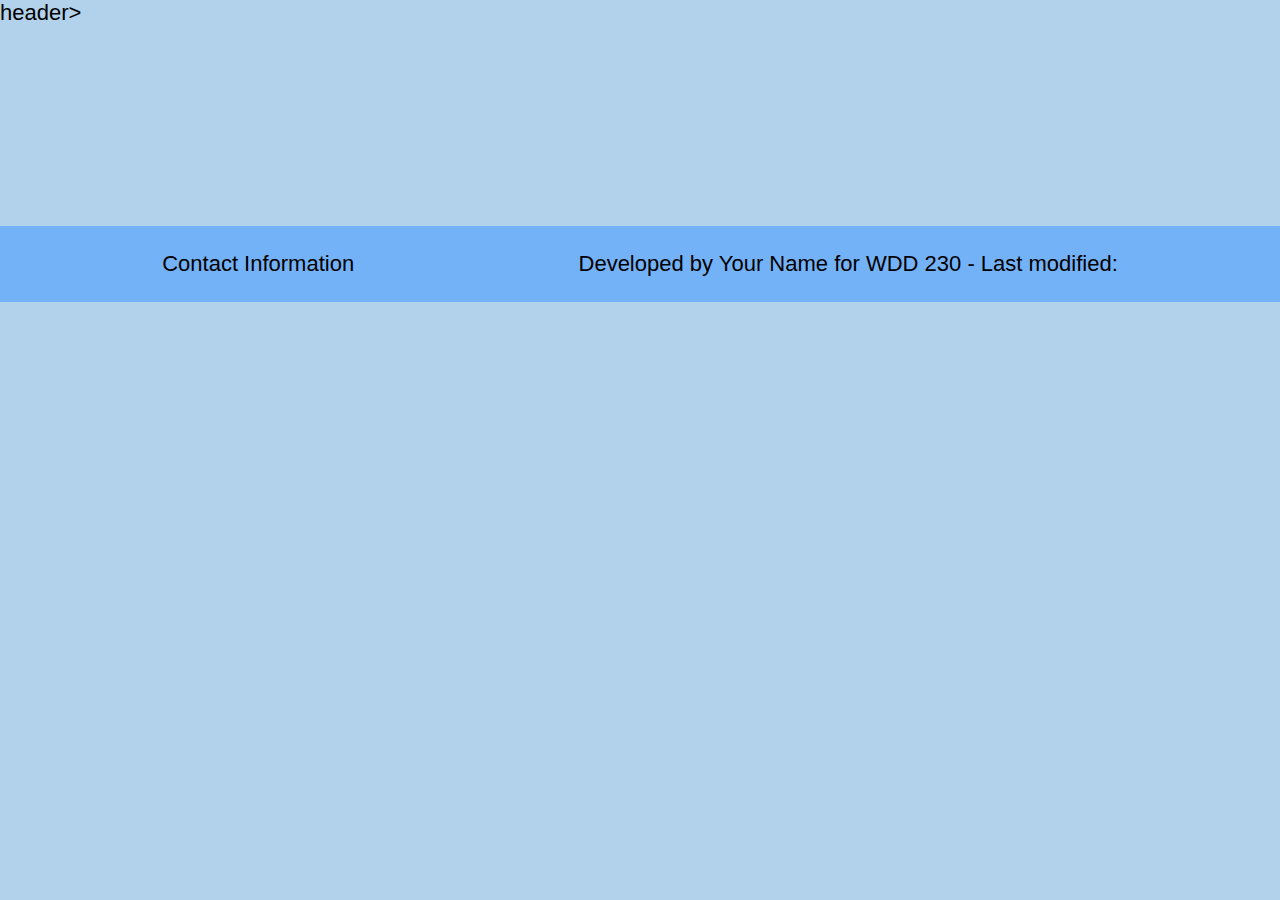
<file: chamber/index.html>
<!DOCTYPE html>
<html lang="en">
<head>
  <meta charset="UTF-8">
  <meta name="viewport" content="width=device-width, initial-scale=1.0">
  <title>Document</title>
  <meta name="description" content="Welcome to Your Chamber Site - Connect, Collaborate, and Grow.">
  <meta property="og:title" content="Your Chamber Site">
  <meta property="og:type" content="website">
  <meta property="og:image" content="your-image-url.jpg">
  <meta property="og:url" content="https://www.yourchambersite.com">

  <!-- Favicon -->
  <link rel="icon" type="image/png" href="images/icons8-people-100.png">

  <!-- Stylesheet -->
  <link rel="stylesheet" href="styles/base.css">
</head>
<body>
  header>
    <!-- Header content here -->
  </header>

  <nav>
    <!-- Navigation content here -->
  </nav>

  <main>
    <section class="hero-section">
      <!-- Hero image and content here -->
    </section>

    <section class="cta-section">
      <!-- Call to action link to join the chamber of commerce -->
    </section>

    <section class="events-section">
      <!-- Current event(s) section -->
    </section>

    <section class="weather-section">
      <!-- Weather card section -->
    </section>

    <section class="spotlights-section">
      <!-- Company 'spotlights' advertisements -->
    </section>
  </main>

  <footer>
    <!-- Footer content here -->
    <div class="contact-info">Contact Information</div>
    <div class="developer-info">Developed by Your Name for WDD 230 - Last modified: <span id="last-modified"></span>
    </div>
  </footer>

</body>
</html>
</file>
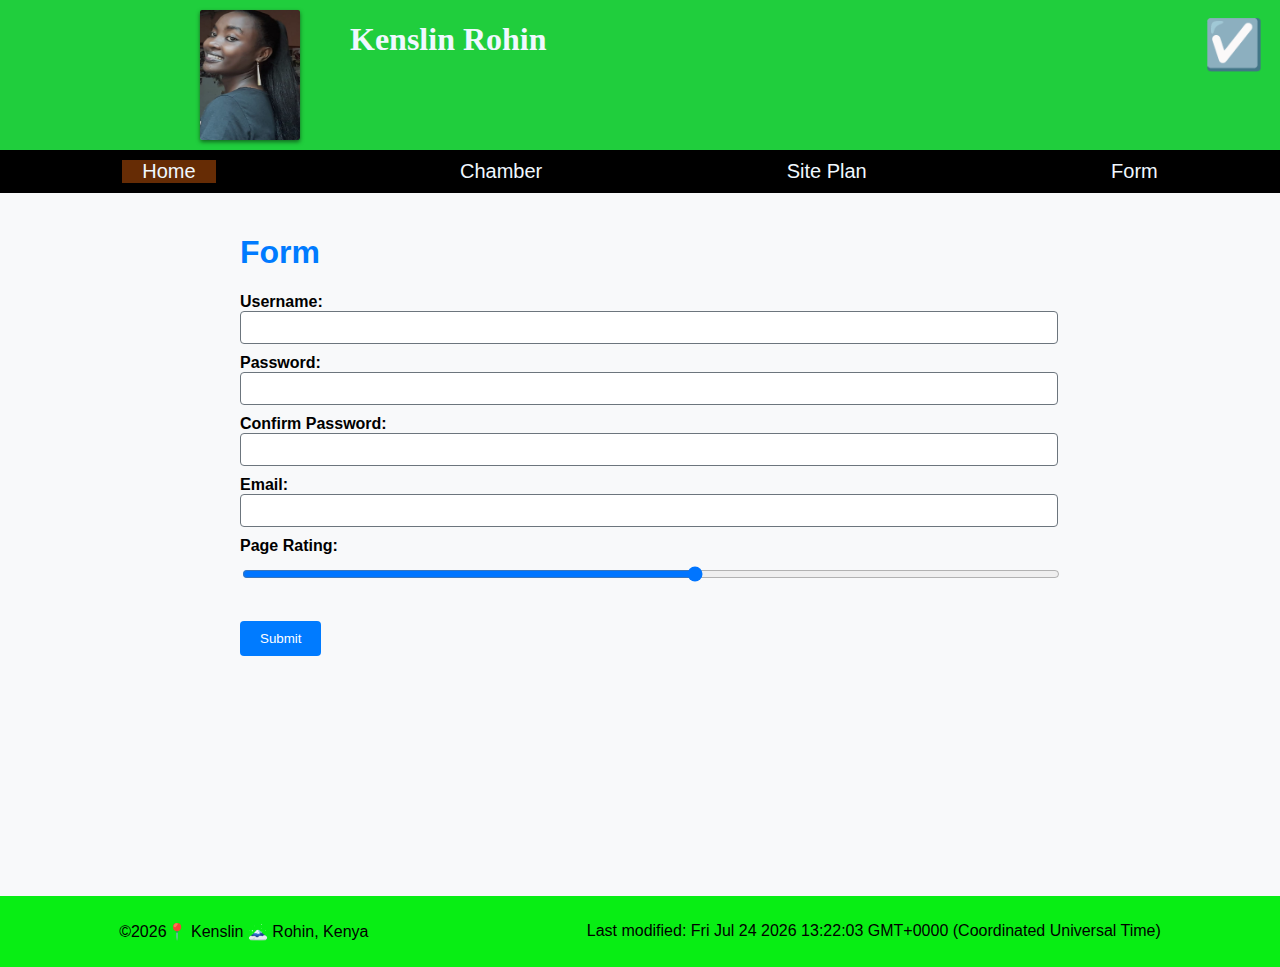
<file: form.html>
<!DOCTYPE html>
<html lang="en">

<head>
  <meta charset="UTF-8">
  <meta name="viewport" content="width=device-width, initial-scale=1.0">
  <title>Form</title>
  <link rel="stylesheet" href="styles/form.css">
</head>

<header>
  <div id="mode">
    ☑️
  </div><div id="mode">
    ☑️
  </div>
  <img class="profile" src="images/profile.jpg" alt="My profile">
  <h1 class="name">Kenslin Rohin</h1>
</header>

<!--navigation-->

<nav id="menu">
    <a  class = "active"href="index.html">Home</a>
    <a href="index1.html">Chamber</a>
    <a href="week01/chamber-site-plan.html">Site Plan</a>
    <a href="form.html">Form</a>
    <button id="hamburger-button">&#9776;</button>
</nav>
  <main>
    <h1>Form</h1>

    <!-- Form -->
    <form action="chamber/record.html" method="get">
      <div>
        <label for="username">Username:</label>
        <input type="text" id="username" name="username" required>
      </div>

      <div>
        <label for="password">Password:</label>
        <input type="password" id="password" name="password" required pattern="[a-zA-Z0-9]{8,}" title="Password must be at least 8 characters long and can only contain alphanumeric characters.">
      </div>

      <div>
        <label for="confirm-password">Confirm Password:</label>
        <input type="password" id="confirm-password" name="confirm-password" required>
      </div>

      <div>
        <label for="email">Email:</label>
        <input type="email" id="email" name="email" required pattern="[a-zA-Z0-9._%+-]+@byui\.edu$" title="Please enter a valid email address from the byui.edu domain.">
      </div>

      <div>
        <label for="page-rating">Page Rating:</label>
        <input type="range" id="page-rating" name="page-rating" min="1" max="10" step="1">
        <output for="page-rating" id="page-rating-output"></output>
      </div>

      <button type="submit">Submit</button>
    </form>
  </main>

  <footer>
    <p>
      &copy;<span id="currentYear" ></span>📍 Kenslin 🗻 Rohin, Kenya
    </p>
    <p id="lastModified"></p>
  </footer>
<script src = "scripts/script3.js"></script>
</body>

</html>
</file>
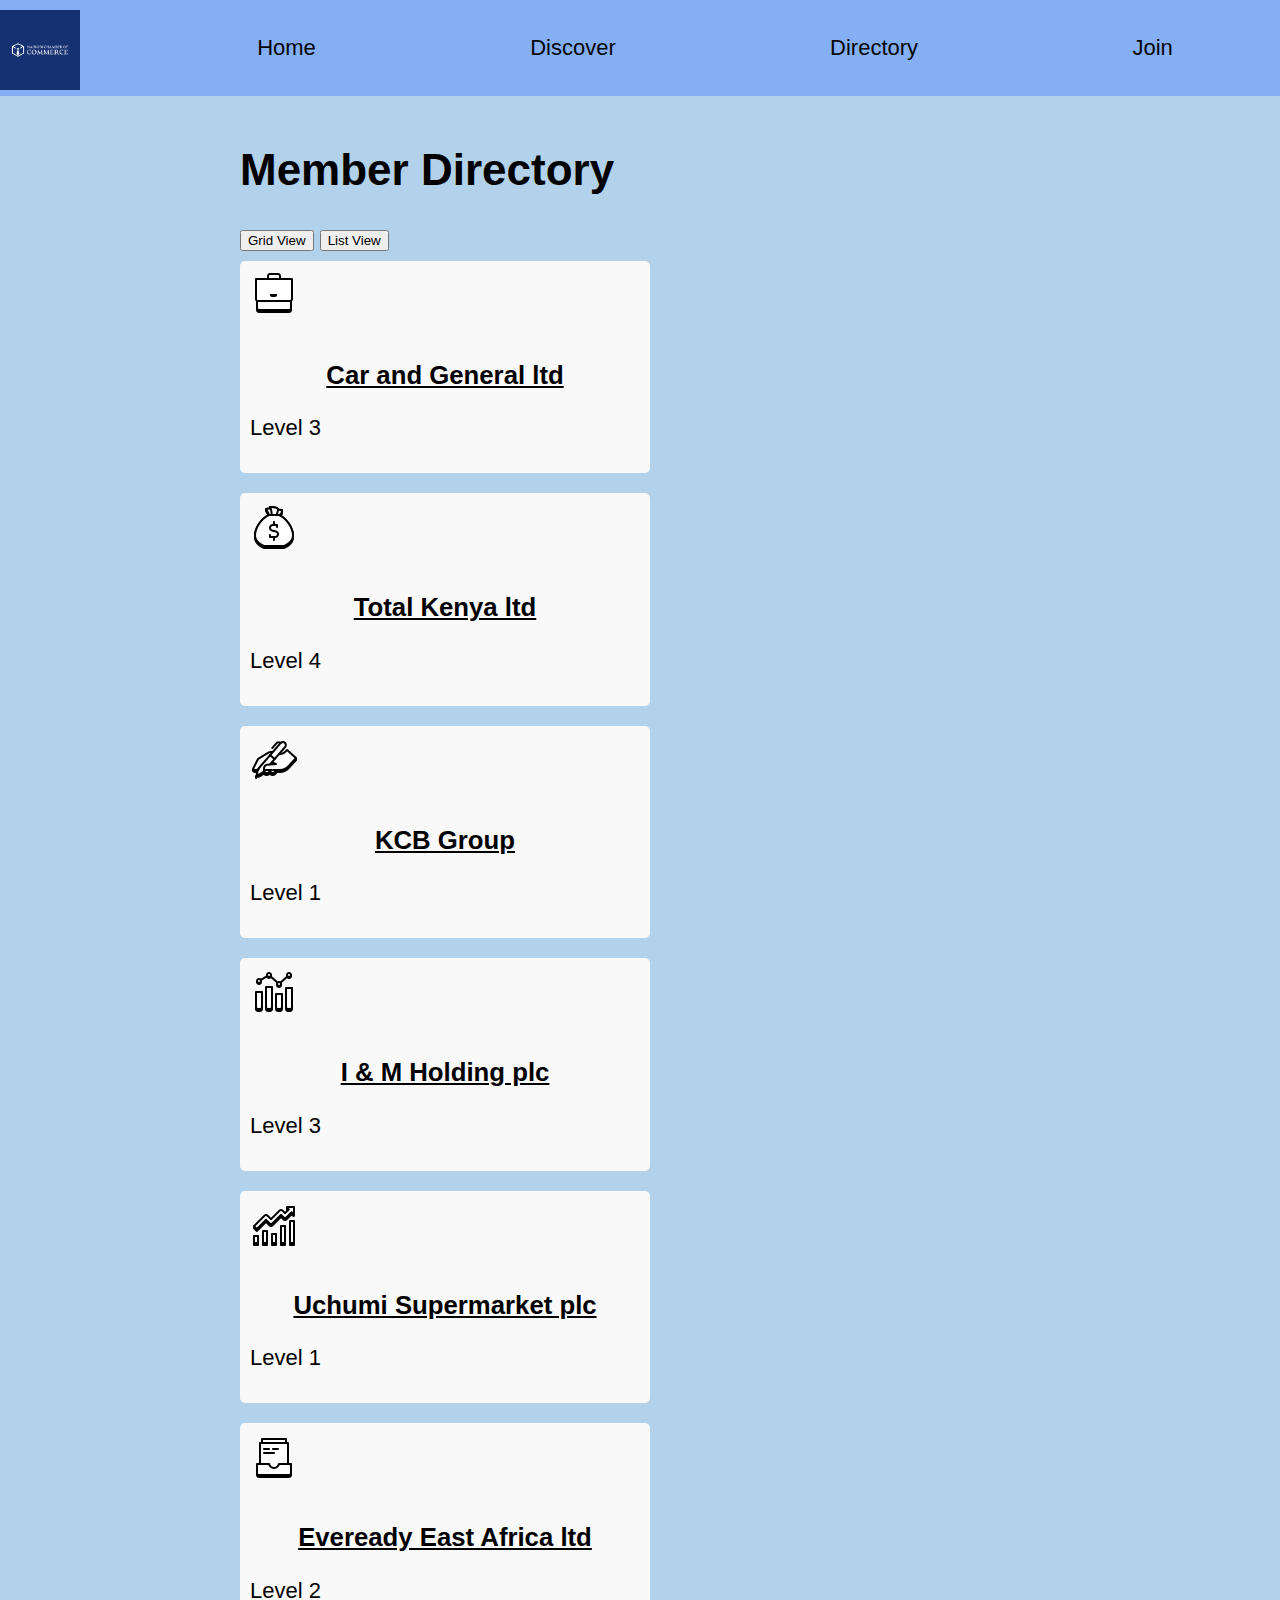
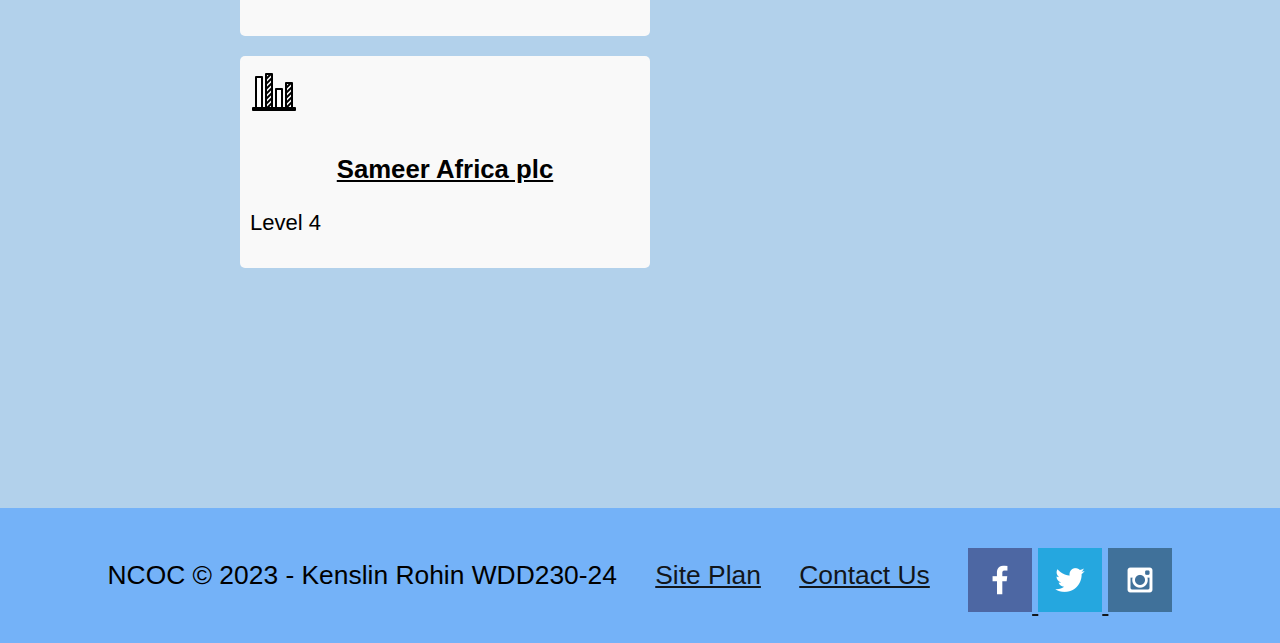
<file: chamber/directory.html>
<!DOCTYPE html>
<html lang="en">
<head>
  <meta charset="UTF-8">
  <meta name="viewport" content="width=device-width, initial-scale=1.0">
  <title>Document</title>
  <meta name="description" content="Welcome to Nairobi Chamber of Commerce - Connect, Collaborate, and Grow.">
  <meta property="og:title" content="Nairobi Chamber of Commerce">
  <meta property="og:type" content="website">
  <meta property="og:image" content="your-image-url.jpg">
  <meta property="og:url" content="https://www.NairobiChamberofCommerce.com">

  <!-- Favicon -->
  <link rel="icon" type="image/png" href="images/icons8-people-100.png">

  <!-- Stylesheet -->
  <link rel="stylesheet" href="styles/base.css">
</head>
<body>
  <header>
    <a id="logo_link" href="index.html">
      <img class="logo" src="images/logo.png" alt="NCOC Logo">
  </a>
  <nav>
      <a href="index1.html">Home</a>
      <a href="discover.html">Discover</a>
      <a href="directory.html">Directory</a>
      <a href="join.html">Join</a>
  </nav>
  </header>


  <main>
    <div class="container1">
      <h1>Member Directory</h1>
      <div class="toggle">
        <button id="grid-view">Grid View</button>
        <button id="list-view">List View</button>
      </div>
      <div id="members-container"></div>
    </div>
  </main>

  <footer>
    <p id="Info">
      <p>NCOC &copy; 2023 - Kenslin Rohin WDD230-24</p>
      <p><a href="chamber-site-plan.html">Site Plan</a></p>
      <p><a href="contactus.html">Contact Us</a></p>
      <div class="social">
          <a href="https://facebook.com" target="_blank">
              <img src="images/facebook.png" alt="fb icon">
          </a>
          <a href="https://twitter.com" target="_blank">
              <img src="images/twitter.png" alt="twitter icon">
          </a>
          <a href="https://instagram.com" target="_blank">
              <img src="images/instagram.png" alt="instagram icon">
          </a>
      </div> <span id="last-modified"></span>
    </div>
  </footer>
  <script src="scripts/script.js"></script>
</body>
</html>
</file>
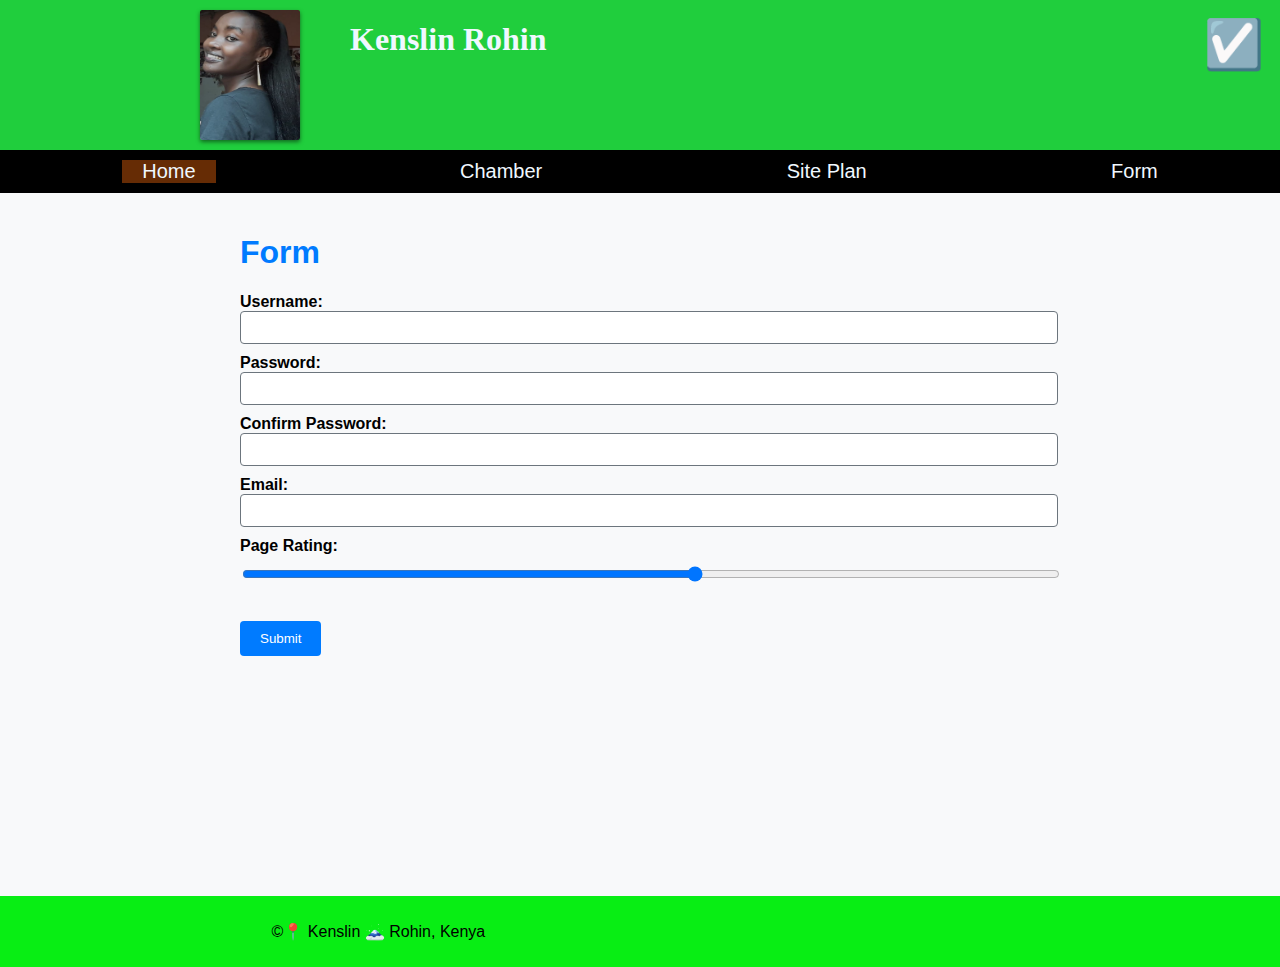
<file: chamber/form.html>
<!DOCTYPE html>
<html lang="en">

<head>
  <meta charset="UTF-8">
  <meta name="viewport" content="width=device-width, initial-scale=1.0">
  <title>Form</title>
  <link rel="stylesheet" href="styles/form.css">
</head>

<header>
  <div id="mode">
    ☑️
  </div><div id="mode">
    ☑️
  </div>
  <img class="profile" src="images/profile.jpg" alt="My profile">
  <h1 class="name">Kenslin Rohin</h1>
</header>

<!--navigation-->

<nav id="menu">
    <a  class = "active"href="index.html">Home</a>
    <a href="index1.html">Chamber</a>
    <a href="week01/">Site Plan</a>
    <a href="form.html">Form</a>
    <button id="hamburger-button">&#9776;</button>
</nav>
  <main>
    <h1>Form</h1>

    <!-- Form -->
    <form action="record.html" method="get">
      <div>
        <label for="username">Username:</label>
        <input type="text" id="username" name="username" required>
      </div>

      <div>
        <label for="password">Password:</label>
        <input type="password" id="password" name="password" required pattern="[a-zA-Z0-9]{8,}" title="Password must be at least 8 characters long and can only contain alphanumeric characters.">
      </div>

      <div>
        <label for="confirm-password">Confirm Password:</label>
        <input type="password" id="confirm-password" name="confirm-password" required>
      </div>

      <div>
        <label for="email">Email:</label>
        <input type="email" id="email" name="email" required pattern="[a-zA-Z0-9._%+-]+@byui\.edu$" title="Please enter a valid email address from the byui.edu domain.">
      </div>

      <div>
        <label for="page-rating">Page Rating:</label>
        <input type="range" id="page-rating" name="page-rating" min="1" max="10" step="1">
        <output for="page-rating" id="page-rating-output"></output>
      </div>

      <button type="submit">Submit</button>
    </form>
  </main>

  <footer>
    <p>
      &copy;<span id="currentYear" ></span>📍 Kenslin 🗻 Rohin, Kenya
    </p>
    <p id="lastModified"></p>
  </footer>
<script src = "scripts/script.js"></script>
</body>

</html>
</file>
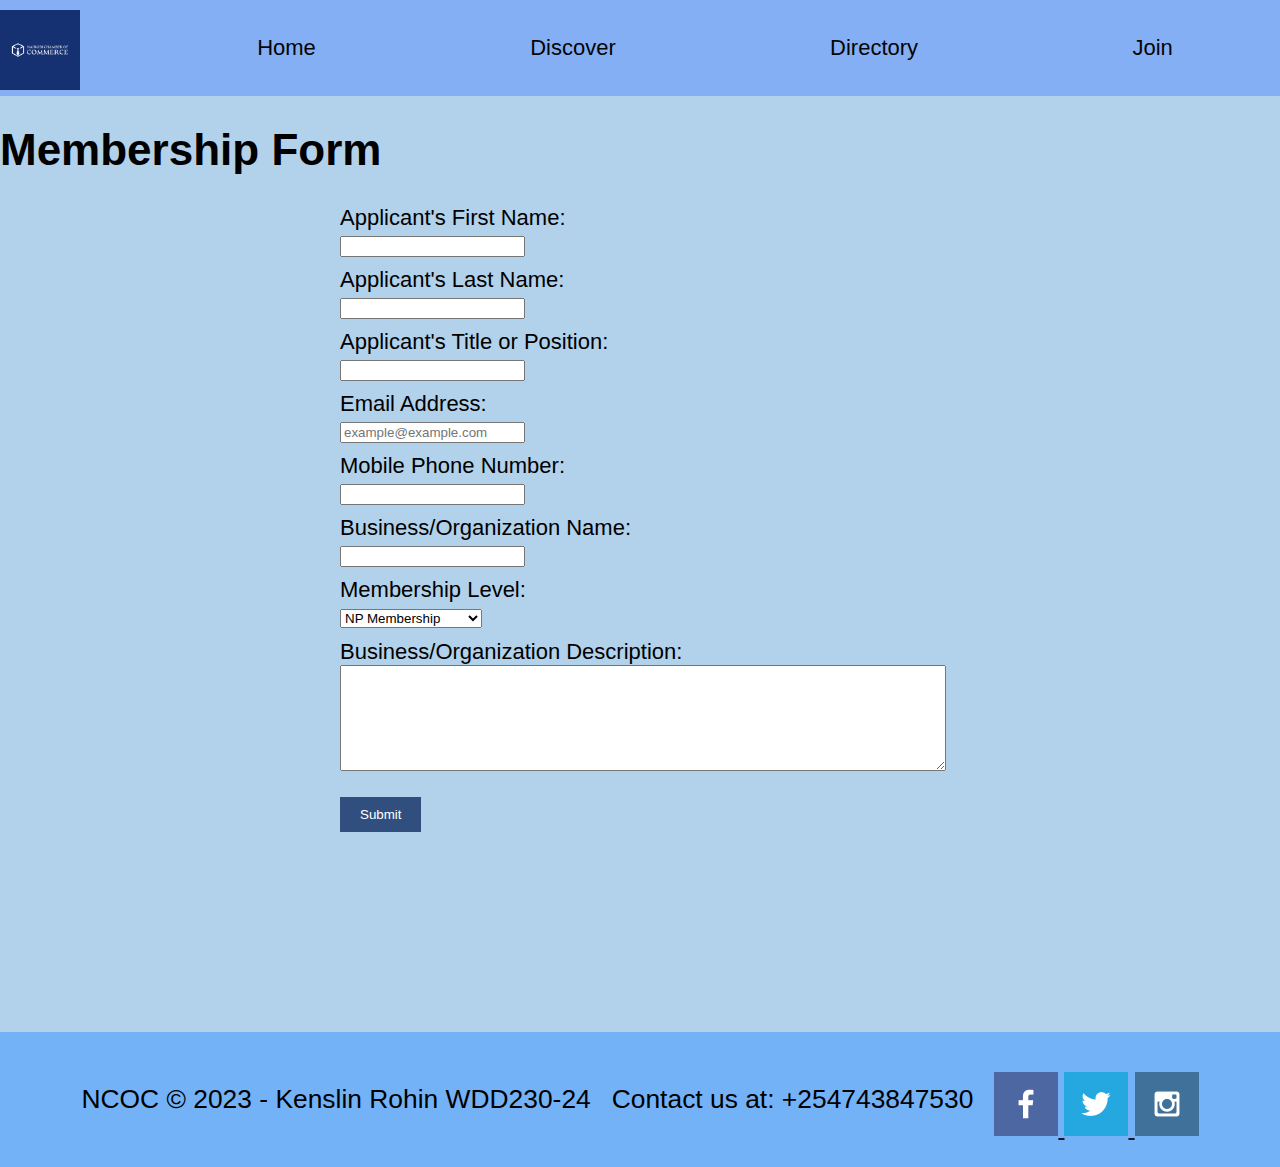
<file: chamber/join.html>
<!DOCTYPE html>
<html lang="en">
<head>
  <meta charset="UTF-8">
  <meta name="viewport" content="width=device-width, initial-scale=1.0">
  <title>Join</title>
  <meta name="description" content="Welcome to Nairobi Chamber of Commerce - Connect, Collaborate, and Grow.">
  <meta property="og:title" content="Nairobi Chamber of Commerce">
  <meta property="og:type" content="website">
  <meta property="og:image" content="your-image-url.jpg">
  <meta property="og:url" content="https://www.NairobiChamberofCommerce.com">

  <!-- Favicon -->
  <link rel="icon" type="image/png" href="images/icons8-people-100.png">

  <!-- Stylesheet -->
  <link rel="stylesheet" href="styles/base.css">
</head>
<body>
  <header>
    <a id="logo_link" href="index.html">
      <img class="logo" src="images/logo.png" alt="NCOC Logo">
  </a>
  <nav>
    <a href="index1.html">Home</a>
      <a href="discover.html">Discover</a>
      <a href="site-plan-rafting.html">Directory</a>
      <a href="join.html">Join</a>
  </nav>
  </header>

  

  <main>
    <h1>Membership Form</h1>
  <form action="thankyou.html" method="get">
    <div>
      <label for="first-name">Applicant's First Name:</label>
      <input type="text" id="first-name" name="first-name" required>
    </div>
    <div>
      <label for="last-name">Applicant's Last Name:</label>
      <input type="text" id="last-name" name="last-name" required>
    </div>
    <div>
      <label for="position">Applicant's Title or Position:</label>
      <input type="text" id="position" name="position" pattern="[a-zA-Z\s-]{7,}" required>
    </div>
    <div>
      <label for="email">Email Address:</label>
      <input type="email" id="email" name="email" required placeholder="example@example.com">
    </div>
    <div>
      <label for="phone">Mobile Phone Number:</label>
      <input type="tel" id="phone" name="phone" required>
    </div>
    <div>
      <label for="organization">Business/Organization Name:</label>
      <input type="text" id="organization" name="organization" required>
    </div>
    <div>
      <label for="membership-level">Membership Level:</label>
      <select id="membership-level" name="membership-level">
        <option value="np-membership">NP Membership</option>
        <option value="bronze-membership">Bronze Membership</option>
        <option value="silver-membership">Silver Membership</option>
        <option value="gold-membership">Gold Membership</option>
      </select>
    </div>
    <div>
      <label for="description">Business/Organization Description:</label>
      <textarea id="description" name="description"></textarea>
    </div>
    <input type="hidden" id="timestamp" name="timestamp" value="">
    <div>
      <input type="submit" value="Submit">
    </div>
  </form>
  </main>

  <footer>
    <p id="Info">
      <p>NCOC &copy; 2023 - Kenslin Rohin WDD230-24</p>
      <p>Contact us at: +254743847530</p>
      <div class="social">
          <a href="https://facebook.com" target="_blank">
              <img src="images/facebook.png" alt="fb icon">
          </a>
          <a href="https://twitter.com" target="_blank">
              <img src="images/twitter.png" alt="twitter icon">
          </a>
          <a href="https://instagram.com" target="_blank">
              <img src="images/instagram.png" alt="instagram icon">
          </a>
      </div> <span id="last-modified"></span>
    </div>
  </footer>
  <script src="scripts/script.js"></script>
</body>
</html>
</file>
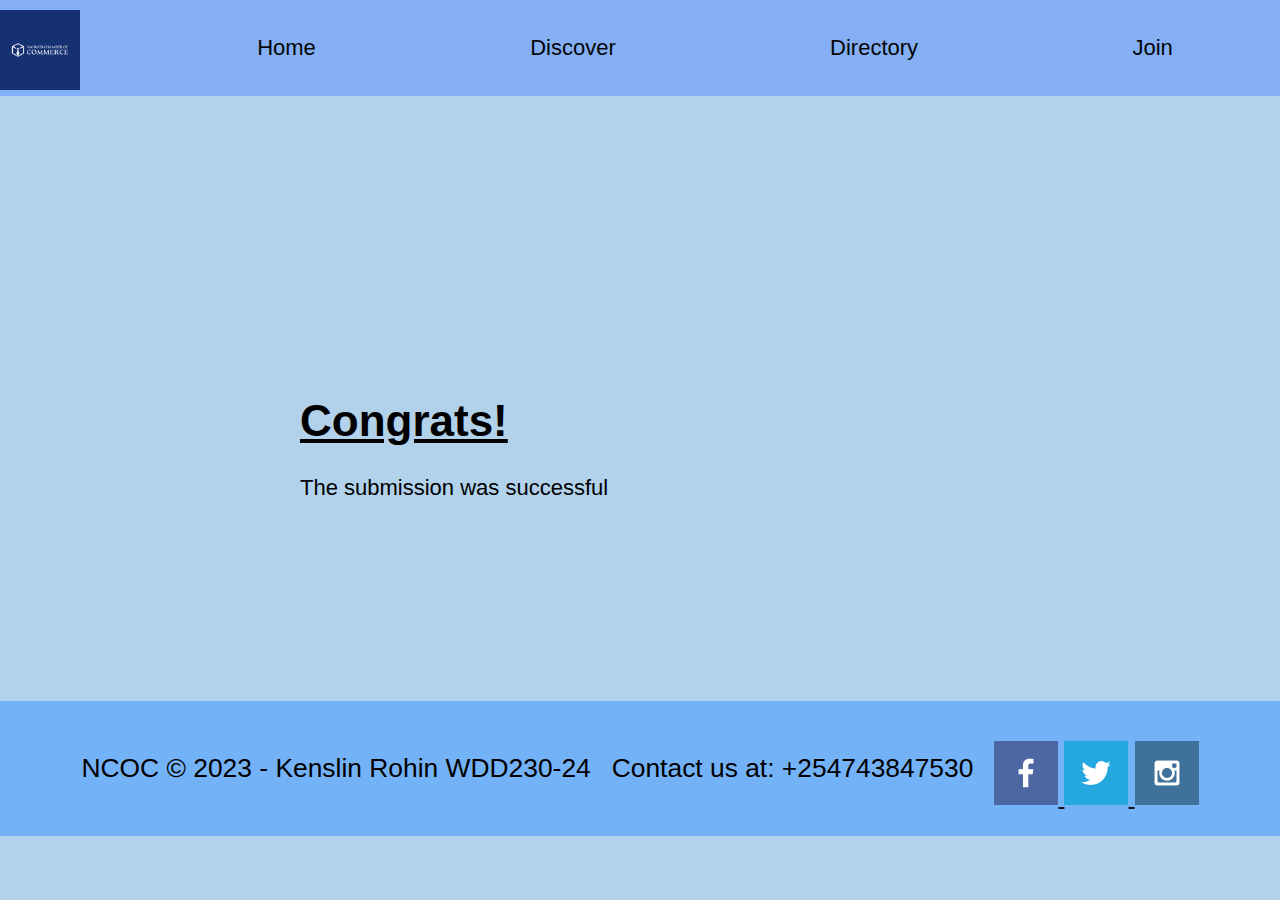
<file: chamber/record.html>
<!DOCTYPE html>
<html>
  <head>
    <title>Thank You!</title>
    <link rel="stylesheet" type="text/css" href="styles/thankyou.css" />
  </head>
  <link rel="icon" type="image/png" href="images/icons8-people-100.png">

  <!-- Stylesheet -->
  <link rel="stylesheet" href="styles/base.css">
</head>
<body>
  <header>
    <a id="logo_link" href="index.html">
      <img class="logo" src="images/logo.png" alt="NCOC Logo">
  </a>
  <nav>
      <a href="index1.html">Home</a>
      <a href="discover.html">Discover</a>
      <a href="directory.html">Directory</a>
      <a href="join.html">Join</a>
  </nav>
  </header>
    <h1>Congrats!</h1>
    <p class="thanks">
      The submission was successful
    </p>
    <footer>
      <p id="Info">
        <p>NCOC &copy; 2023 - Kenslin Rohin WDD230-24</p>
        <p>Contact us at: +254743847530</p>
        <div class="social">
            <a href="https://facebook.com" target="_blank">
                <img src="images/facebook.png" alt="fb icon">
            </a>
            <a href="https://twitter.com" target="_blank">
                <img src="images/twitter.png" alt="twitter icon">
            </a>
            <a href="https://instagram.com" target="_blank">
                <img src="images/instagram.png" alt="instagram icon">
            </a>
        </div> <span id="last-modified"></span>
      </div>
    </footer>
      <script src="scripts/script.js"></script>
  </body>
  </html>
  </body>
</html>
</file>
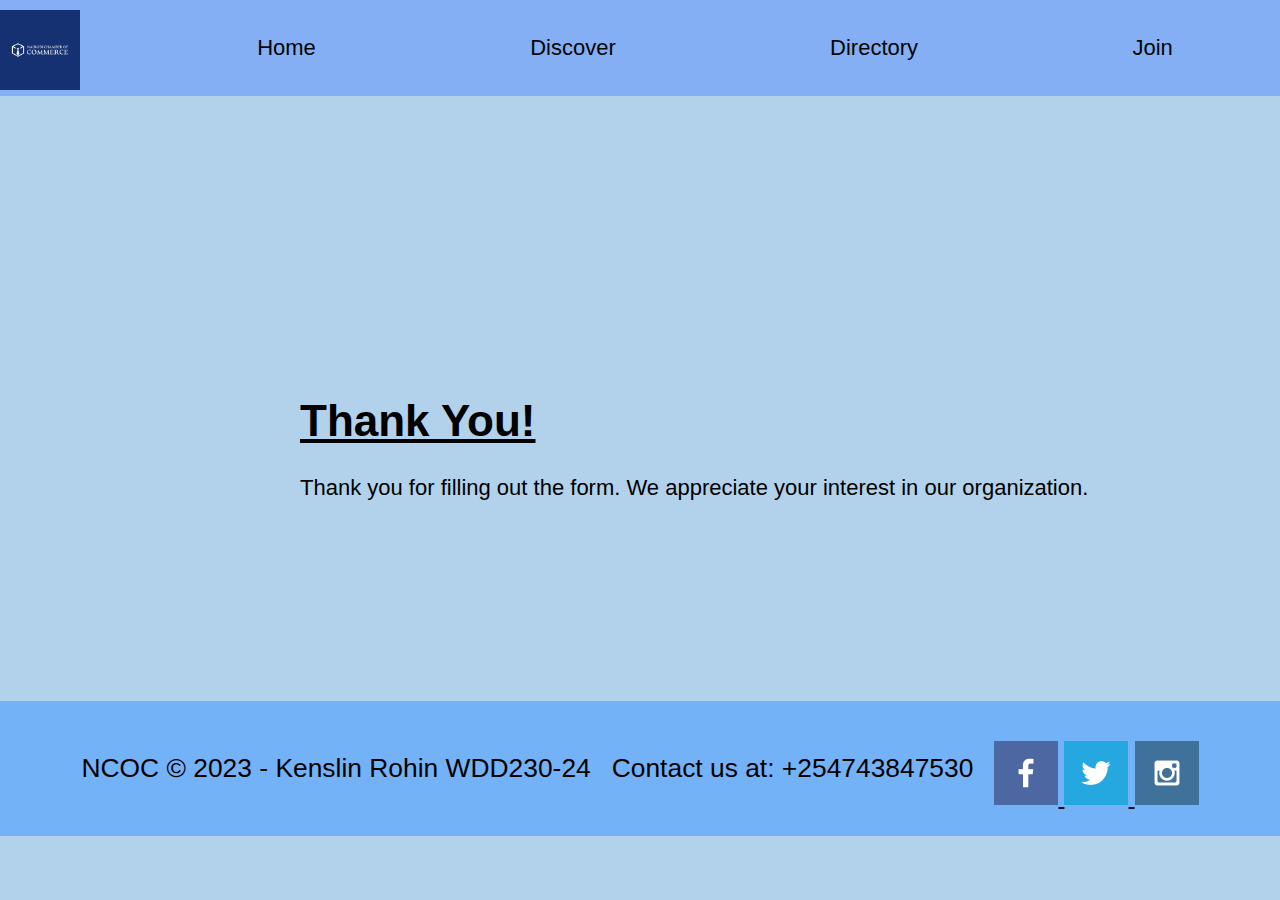
<file: chamber/thankyou.html>
<!DOCTYPE html>
<html>
  <head>
    <title>Thank You!</title>
    <link rel="stylesheet" type="text/css" href="styles/thankyou.css" />
  </head>
  <link rel="icon" type="image/png" href="images/icons8-people-100.png">

  <!-- Stylesheet -->
  <link rel="stylesheet" href="styles/base.css">
</head>
<body>
  <header>
    <a id="logo_link" href="index.html">
      <img class="logo" src="images/logo.png" alt="NCOC Logo">
  </a>
  <nav>
      <a href="index1.html">Home</a>
      <a href="discover.html">Discover</a>
      <a href="directory.html">Directory</a>
      <a href="join.html">Join</a>
  </nav>
  </header>
    <h1>Thank You!</h1>
    <p class="thanks">
      Thank you for filling out the form. We appreciate your interest in our
      organization.
    </p>
    <footer>
      <p id="Info">
        <p>NCOC &copy; 2023 - Kenslin Rohin WDD230-24</p>
        <p>Contact us at: +254743847530</p>
        <div class="social">
            <a href="https://facebook.com" target="_blank">
                <img src="images/facebook.png" alt="fb icon">
            </a>
            <a href="https://twitter.com" target="_blank">
                <img src="images/twitter.png" alt="twitter icon">
            </a>
            <a href="https://instagram.com" target="_blank">
                <img src="images/instagram.png" alt="instagram icon">
            </a>
        </div> <span id="last-modified"></span>
      </div>
    </footer>
      <script src="scripts/script.js"></script>
  </body>
  </html>
  </body>
</html>
</file>
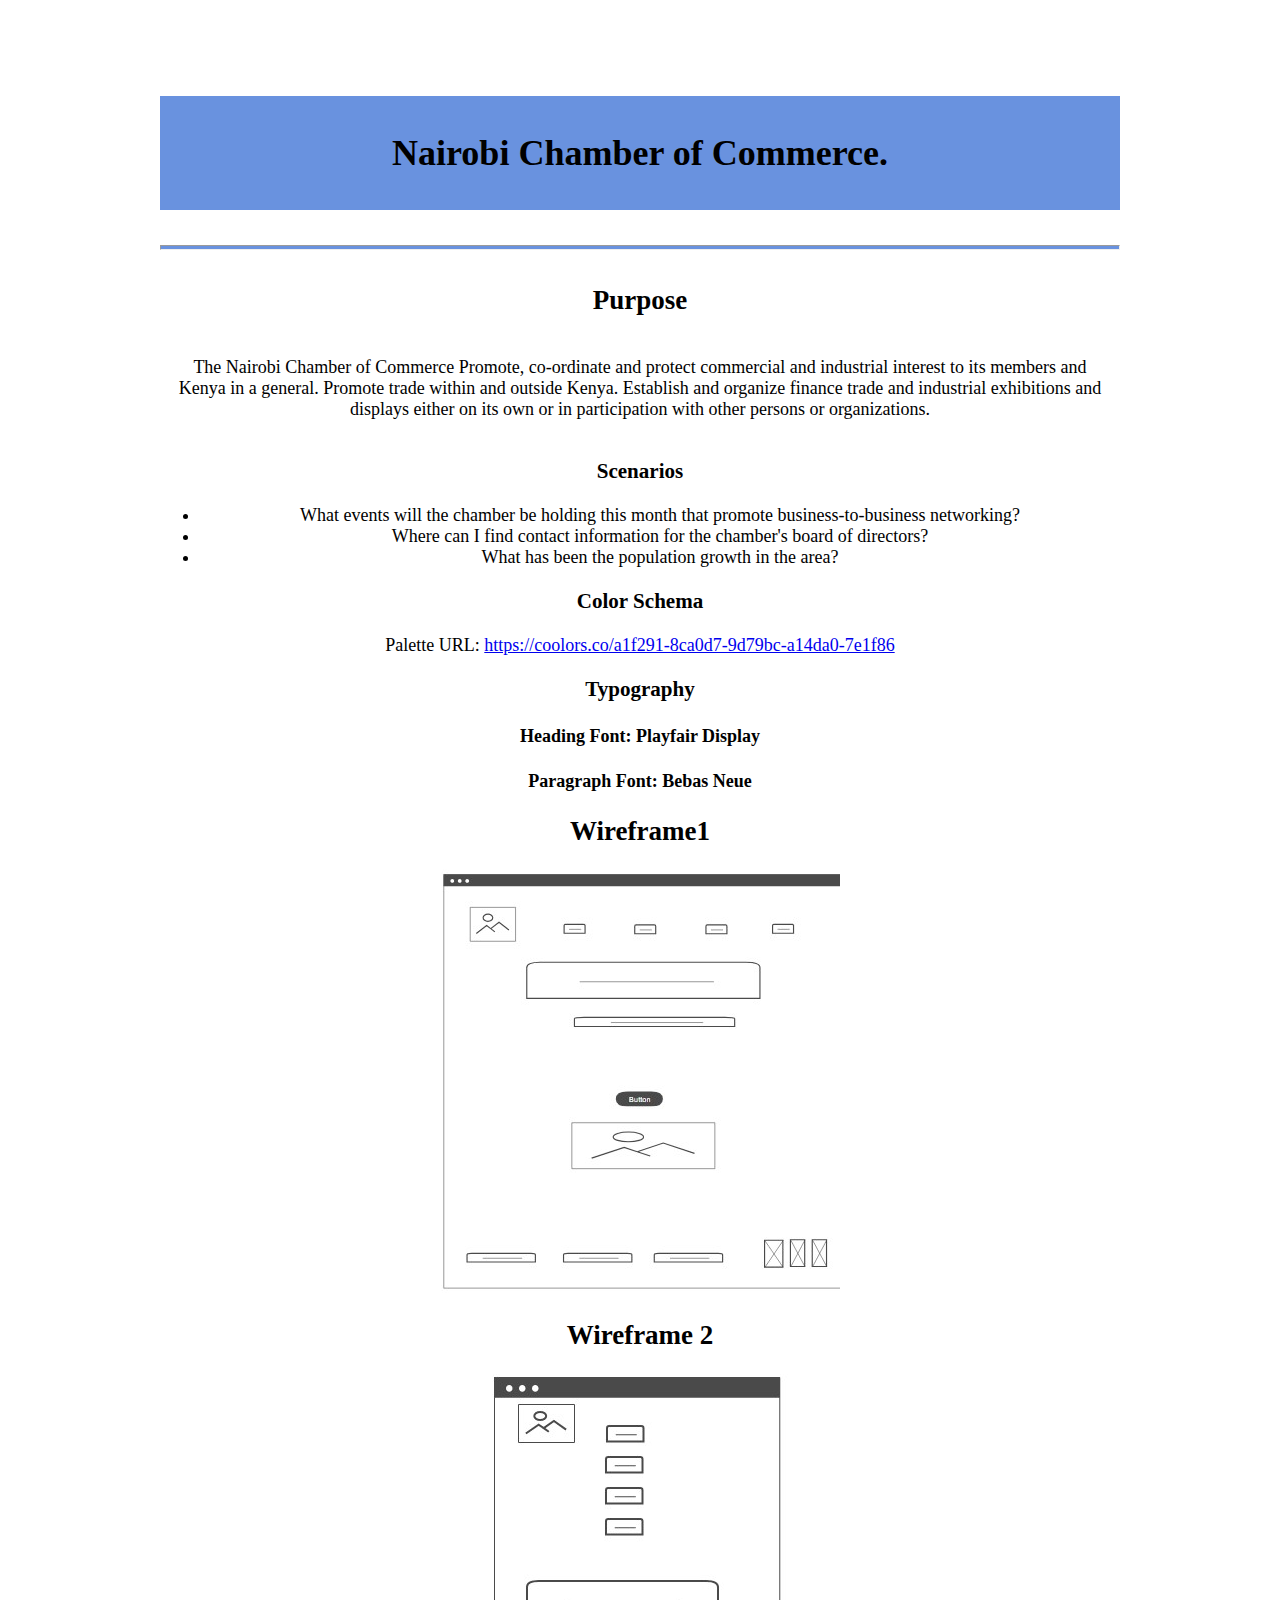
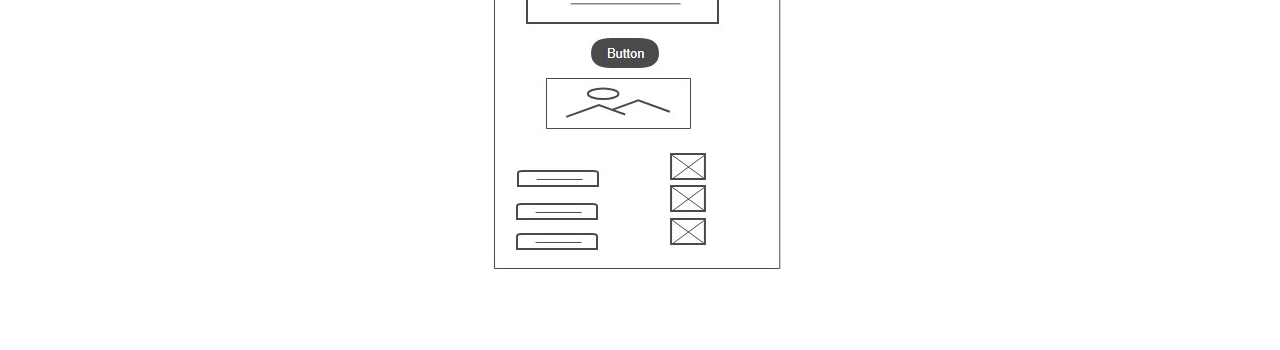
<file: week01/chamber-site-plan.html>
<!DOCTYPE html>
<html lang="en">
<head>
  <meta charset="UTF-8">
  <meta name="viewport" content="width=device-width, initial-scale=1.0">
  <title>Document</title>
  <link rel="stylesheet" href="styles/chamber-site-plan.css">
</head>
<body>
  <header>
    <h1>Nairobi Chamber of Commerce.</h1>
  </header>
  <main>
    <hr>
    <h2>Purpose</h2>
    <p>
      The Nairobi Chamber of Commerce Promote, co-ordinate and protect commercial and industrial interest to its members and Kenya in a general. Promote trade within and outside Kenya. Establish and organize finance trade and industrial exhibitions and displays either on its own or in participation with other persons or organizations.
    </p>
      <h3>Scenarios</h3>
      <ul>
        <li>What events will the chamber be holding this month that promote business-to-business networking?</li>
        <li>Where can I find contact information for the chamber's board of directors?</li>
        <li>What has been the population growth in the area?</li>
      </ul>
      <h3>Color Schema</h3>
      Palette URL: <a href=https://coolors.co/a1f291-8ca0d7-9d79bc-a14da0-7e1f86 target="_blank">https://coolors.co/a1f291-8ca0d7-9d79bc-a14da0-7e1f86</a>

      <h3>Typography</h3>
      <h4>
        Heading Font: Playfair Display  
      </h4>
      <h4>
        Paragraph Font: Bebas Neue  
      </h4>
      <h2>Wireframe1</h2>
      <img src="images/wireframe.jpg" alt="wireframe">
      <h2>Wireframe 2</h2>
      <img src="images/mobile.jpg" alt="wireframe">
  </main>
</body>
</html>
</file>
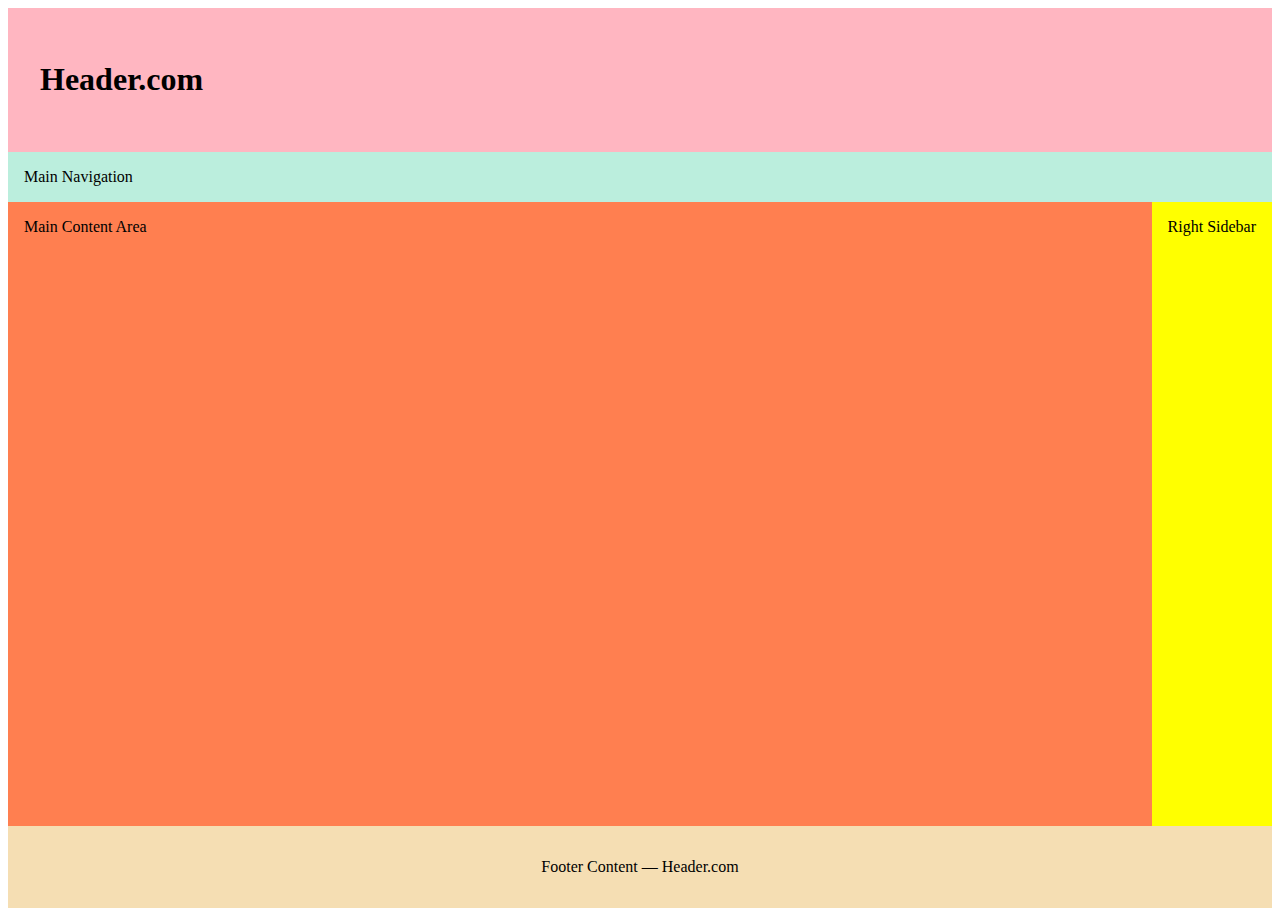
<file: week01/holygrail.html>
<!DOCTYPE html>
<html lang="en">
<head>
  <meta charset="UTF-8">
  <meta http-equiv="X-UA-Compatible" content="IE=edge">
  <meta name="viewport" content="width=device-width, initial-scale=1.0">
  <title>Document</title>
  <link rel="stylesheet" href="styles/holygrail.css">
</head>
<body>
  <header>
    <h1 contenteditable>Header.com</h1>
  </header>
  <nav>Main Navigation</nav>
  <main contenteditable>Main Content Area</main>
  <aside contenteditable>Right Sidebar</aside>
  <footer contenteditable>Footer Content — Header.com</footer>
</body>
</html>
</file>
<file: chamber/styles/base.css>
@import url('https://fonts.googleapis.com/css2?family=Alkalami&family=New+Rocker&display=swap');


#content {
  max-width: 1600px;
  margin: 0 auto;
}

body {
  background-color: #b2d1eb;
  font-family: Alkalami;
  font-size: 22px;
  margin: 0;
  padding: 0;
}

header {
  background-color: #84aff5;
  display: grid;
  grid-template-columns: 150px auto;

}

nav {
  display: flex;
  justify-content: space-around;
}

nav a {
  text-align: center;
  color: #050505;
  text-decoration: none;
  padding: 35px;
}

nav a:hover {
  color: #314f7e;
  background-color: #bde0fe;
  text-decoration: underline;
}



.logo {
  width: 80px;
  padding-top: 10px;
  align-self: center;
  justify-self: center;
}

#hero-img {
  justify-content: center;
  align-items: center;
  height: 500px;
  width: 100%;
}


.join {
  color: #070707;
  background-color: #314f7e;
  text-align: center;
  border-radius: 5px;
  text-decoration: none;
  padding: 15px 30px;
  border-radius: 5px;

}

.join:hover {
  background-color: #bde0fe;
  text-decoration: underline;
}

.button-box {
  text-align: center;
}



footer {
  background-color: rgb(116, 178, 248);
  padding: 25px 50px;
  margin-top: 200px;
  display: flex;
  justify-content: space-around;
  align-items: center;
}

footer a {

  color: #12161b;
  text-decoration: underline;
}

footer a:hover {
  background-color: rgb(163, 178, 245);
  text-decoration: underline;

}

footer .social img {
  padding-top: 15px;
}

footer p {
  font-size: 1.2em;
}

footer p a:hover {
  text-decoration: underline;
}

.container1 {
  max-width: 800px;
  margin: 0 auto;
  padding: 20px;
}

.toggle {
  margin-bottom: 10px;
}

#members-container {
  display: flex;
  flex-wrap: wrap;
  justify-content: space-between;
}

.member-card,
.member-item {
  width: calc(50% - 10px);
  margin-bottom: 20px;
  padding: 10px;
  background-color: #f9f9f9;
  border-radius: 5px;
}

.member-card img {
  max-width: 100%;
  height: auto;
  margin-bottom: 10px;
}

.member-item {
  width: 100%;
}

/*sidebar*/

.container {
  display: grid;
  grid-template-areas: "sidebar main";
  grid-template-columns: 1fr 3fr;
  grid-gap: 20px;
  margin-left: 50px;
}


.main img {
  opacity: 0.8;
  height: 300px;
  width: 500px;
  border: 10px solid #d9c2a3;
  box-shadow: 5px 5px 10px #6f7364;
  margin-top: 50px;
  margin-left: 100px;

}

.main img:hover {
  transform: scale(1.1);
}


/*discovery*/

.activity {
  margin-top: 50px;
  display: grid;
  grid-template-columns: 700px 500px;
  column-gap: 50px;
  margin-top: 80px;
}

.card1 {
  margin-left: 10px;
  border-color: black;
  box-shadow: 0 2px 4px rgba(0, 0, 0, 0.5);
}

.card2 {
  margin-left: 150px;
  border-color: black;
  box-shadow: 0 2px 4px rgba(0, 0, 0, 0.5);
}

.card3 {

  margin-top: 80px;
  margin-left: 350px;
  border-color: black;
  box-shadow: 0 2px 4px rgba(0, 0, 0, 0.5);
  width: 500px;
}

.card4 {

  margin-top: 50px;
  margin-left: 10px;
  border-color: black;
  box-shadow: 0 2px 4px rgba(0, 0, 0, 0.5);
  width: 400px;
}

h3 {
  text-align: center;
  text-decoration: underline;
}


.home-title {
  color: white;
  font-family: "New Rocker";
  font-size: 2em;
  margin-top: 10px;
  text-align: center;
  text-decoration: dashed;
}

/*Join*/

body {
  font-family: Arial, sans-serif;
}

form {
  max-width: 600px;
  margin: 0 auto;
}

label {
  display: block;
  margin-top: 10px;
}

input[type="submit"] {
  margin-top: 20px;
  padding: 10px 20px;
  background-color: #314f7e;
  color: white;
  border: none;
  cursor: pointer;
}

textarea {
  height: 100px;
  width: 100%;
}
</file>
<file: styles/form.css>
header {
  background-color: rgb(32, 206, 61);
  display: flex;
  grid-template-columns: 150px auto;
}

.profile {
  height: 130px;
  width: 100px;
  border-radius: 2px;
  box-shadow: 0 2px 4px rgba(0, 0, 0, 0.5);
  margin-left: 200px;
  margin-top: 10px;
  margin-bottom: 10px;
}

nav {
  display: flex;
  justify-content: space-around;
  text-decoration: none;
  background-color: black;
  font-size: 20px;
  padding-bottom: 10px;
  padding-top: 10px;
  color: aliceblue;
}

.active {
  background-color: rgb(102, 44, 5);
  padding-left: 20px;
  padding-right: 20px;
}

.name {
  margin-left: 50px;
  color: aliceblue;
  font-family: Roboto;
}

nav a {
  text-decoration: none;
  color: aliceblue;
}

:root {
  --primary-color: #007bff;
  --secondary-color: #6c757d;
  --background-color: #f8f9fa;
}

body {
  background-color: var(--background-color);
  font-family: Arial, sans-serif;
  margin: 0;
  padding: 0;
}

main {
  max-width: 800px;
  margin: 0 auto;
  padding: 20px;
}

h1 {
  color: var(--primary-color);
}

form {
  margin-bottom: 20px;
}

form div {
  margin-bottom: 10px;
}

label {
  display: block;
  font-weight: bold;
}

input[type="text"],
input[type="password"],
input[type="email"],
input[type="range"] {
  width: 100%;
  padding: 8px;
  border: 1px solid var(--secondary-color);
  border-radius: 4px;
}

input[type="range"] {
  display: block;
  width: 100%;
}

output {
  display: inline-block;
  margin-top: 5px;
  font-weight: bold;
}

button[type="submit"] {
  background-color: var(--primary-color);
  color: white;
  border: none;
  border-radius: 4px;
  padding: 10px 20px;
  cursor: pointer;
}

button[type="submit"]:hover {
  background-color: #314f7e;
}

footer {
  background-color: rgb(8, 238, 20);
  padding: 10px 10px;
  margin-top: 200px;
  display: flex;
  justify-content: space-around;
  align-items: center;
}

#hamburgerButton {
  display: none;
  /* Hide the button by default */
}

#mode {
  position: absolute;
  top: 1rem;
  right: 1rem;
  font-size: 3rem;
  cursor: pointer;
}

.menu {
  display: none;
}

/* Show menu items on mobile view when hamburger button is clicked */
.menu.show {
  display: block;
}

/* Style the hamburger button */
#hamburger-button {
  display: none;

}
</file>
<file: chamber/styles/form.css>
header {
  background-color: rgb(32, 206, 61);
  display: flex;
  grid-template-columns: 150px auto;
}

.profile {
  height: 130px;
  width: 100px;
  border-radius: 2px;
  box-shadow: 0 2px 4px rgba(0, 0, 0, 0.5);
  margin-left: 200px;
  margin-top: 10px;
  margin-bottom: 10px;
}

nav {
  display: flex;
  justify-content: space-around;
  text-decoration: none;
  background-color: black;
  font-size: 20px;
  padding-bottom: 10px;
  padding-top: 10px;
  color: aliceblue;
}

.active {
  background-color: rgb(102, 44, 5);
  padding-left: 20px;
  padding-right: 20px;
}

.name {
  margin-left: 50px;
  color: aliceblue;
  font-family: Roboto;
}

nav a {
  text-decoration: none;
  color: aliceblue;
}

:root {
  --primary-color: #007bff;
  --secondary-color: #6c757d;
  --background-color: #f8f9fa;
}

body {
  background-color: var(--background-color);
  font-family: Arial, sans-serif;
  margin: 0;
  padding: 0;
}

main {
  max-width: 800px;
  margin: 0 auto;
  padding: 20px;
}

h1 {
  color: var(--primary-color);
}

form {
  margin-bottom: 20px;
}

form div {
  margin-bottom: 10px;
}

label {
  display: block;
  font-weight: bold;
}

input[type="text"],
input[type="password"],
input[type="email"],
input[type="range"] {
  width: 100%;
  padding: 8px;
  border: 1px solid var(--secondary-color);
  border-radius: 4px;
}

input[type="range"] {
  display: block;
  width: 100%;
}

output {
  display: inline-block;
  margin-top: 5px;
  font-weight: bold;
}

button[type="submit"] {
  background-color: var(--primary-color);
  color: white;
  border: none;
  border-radius: 4px;
  padding: 10px 20px;
  cursor: pointer;
}

button[type="submit"]:hover {
  background-color: #314f7e;
}

footer {
  background-color: rgb(8, 238, 20);
  padding: 10px 10px;
  margin-top: 200px;
  display: flex;
  justify-content: space-around;
  align-items: center;
}

#hamburgerButton {
  display: none;
  /* Hide the button by default */
}

#mode {
  position: absolute;
  top: 1rem;
  right: 1rem;
  font-size: 3rem;
  cursor: pointer;
}

.menu {
  display: none;
}

/* Show menu items on mobile view when hamburger button is clicked */
.menu.show {
  display: block;
}

/* Style the hamburger button */
#hamburger-button {
  display: none;

}
</file>
<file: chamber/styles/thankyou.css>
body {
  background-color: #b2d1eb;
  font-family: Alkalami;
  font-size: 22px;
  margin: 0;
  padding: 0;
}

h1 {
  text-decoration: underline;
  align-items: center;
  margin-top: 300px;
  margin-left: 300px;
}

.thanks {
  align-items: center;
  margin-left: 300px;
}
</file>
<file: week01/styles/chamber-site-plan.css>
@import url('https://fonts.googleapis.com/css2?family=Alkalami&family=New+Rocker&display=swap');


body {
  max-width: 960px;
  margin: 0 auto;
  padding: 4em;
  font-size: 18px;
  text-align: center;
}

h1, h2, h3, h4 {
  font-family: var(--heading-font);
  color: var(--headline-color-on-white);
}

h1{
  background-color: rgb(105, 146, 223);
  padding: 1em;

}
p{
  padding: 1em;
}

hr{
  height: 3px;
  margin: 35px 0;
  background: rgb(105, 146, 223);
}
</file>
<file: week01/styles/holygrail.css>
* {
  box-sizing: border-box;
}
body {
  display: grid;
  height: 100vh;
  grid-template-columns: 1fr auto;
  grid-template-rows: auto auto 1fr auto;
}

header {
  background: lightpink;
  padding: 2rem;
  grid-column: 1 / 3;
}

nav {
  grid-column: 1 / 3;
  background-color: #bed;
  padding: 1rem;
}

main {
  background: coral;
  height: 100%;
  padding: 1rem;
}

aside {
  background: yellow;
  grid-column: 2 / 3;
  padding: 1rem;
}

footer {
  background: wheat;
  padding: 2rem;
  text-align: center;
  grid-column: 1 / 3;
}
</file>
